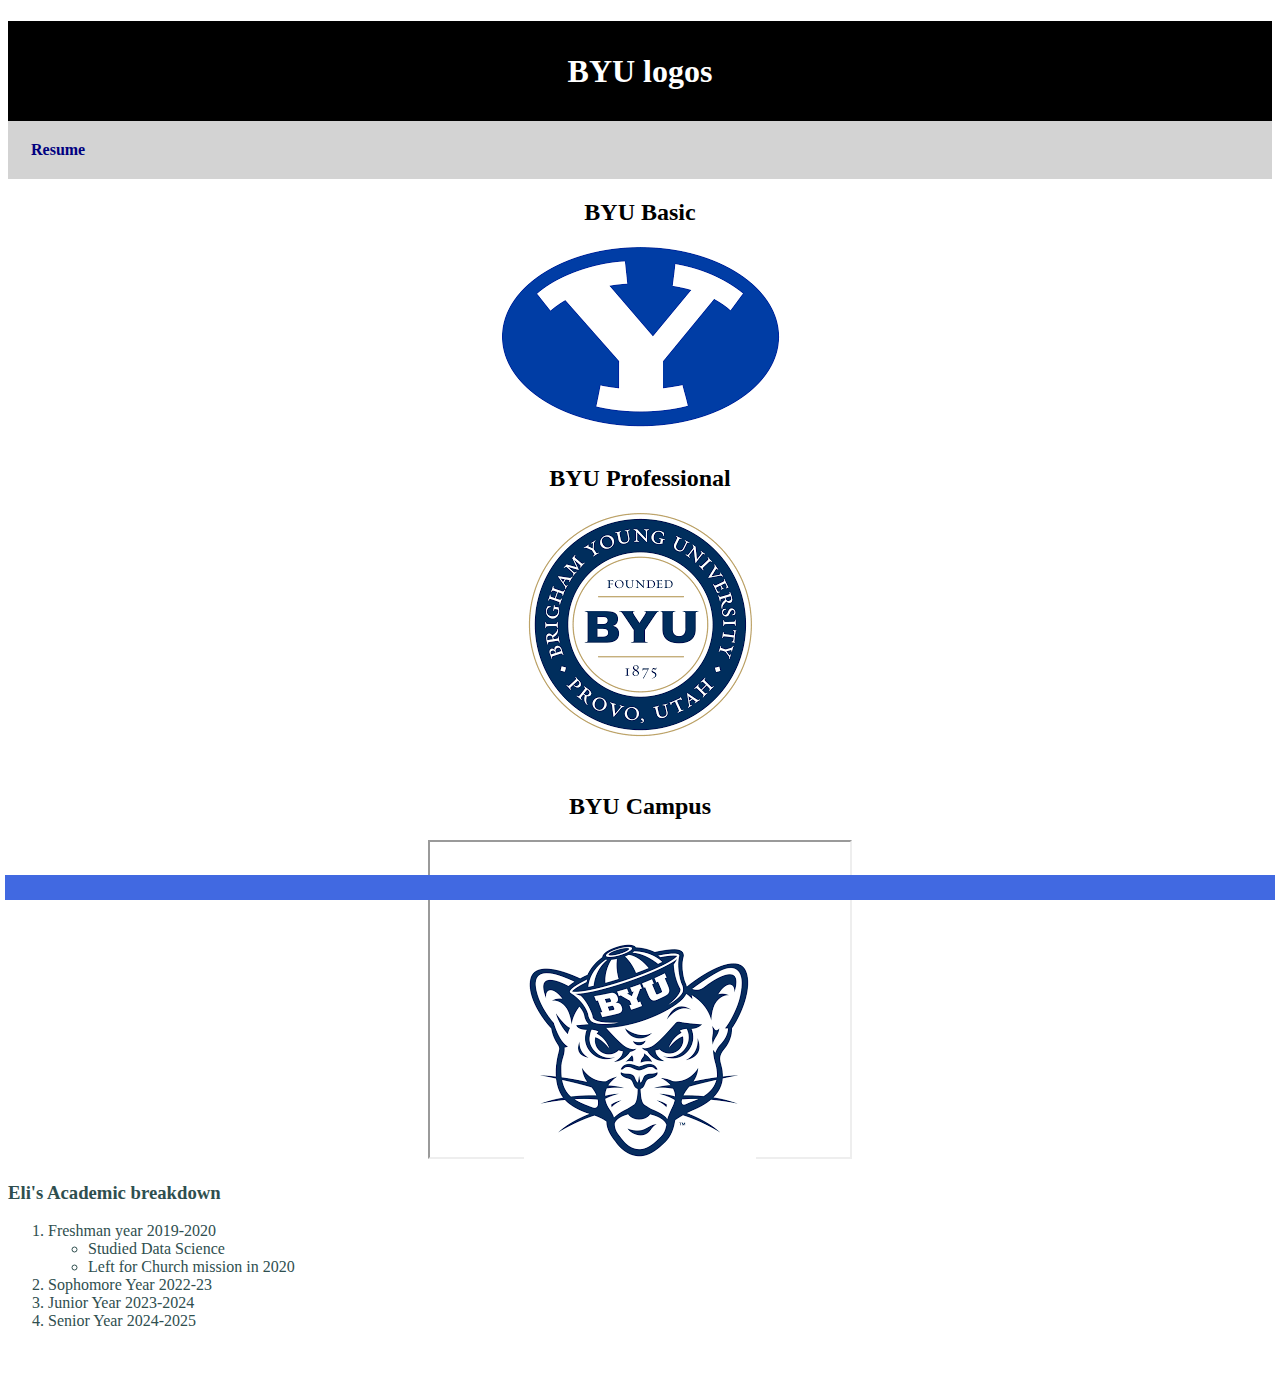
<file: OtherPage.html>
<!DOCTYPE html>
<html lang="en">
<head>
    <meta charset="UTF-8">
    <meta http-equiv="X-UA-Compatible" content="IE=edge">
    <meta name="viewport" content="width=device-width, initial-scale=1.0">
    <link rel = "stylesheet" href = "css/imagestyle.css">
    <title>Pictures</title>
</head>
<body>
    <div class = "common header">
        <h1>BYU logos</h1>
    </div>
    <nav class = "common">
        <a href = "https://eladle21.github.io/Web-Project/#about">Resume</a>
    </nav>
    <div class = "common mainbody">
        <h2>BYU Basic</h2>
        <img src = "assets/img/byulogo.png" alt = "BYU Y">
        <br>
    </div>
    <div class = "common footer">
        <h2>BYU Cougar</h2>
        <img src = "assets/img/byulogo2.png" alt = "BYU Cougar">
        <br>
    </div>
    <div class = "common mainbody">
        <h2>BYU Professional</h2>
        <img src = "assets/img/byulogo3.png" alt = "BYU Pro">
        <br><br>
        <h2>BYU Campus</h2>
        <iframe width = "420" height = "315" src = "https://www.youtube.com/embed/VyCF2C3Llms"></iframe>
    </div>
    <div class = "text">
        <h3>Eli's Academic breakdown</h3>
        <ol>
            <li>Freshman year 2019-2020</li>
            <ul>
                <li>Studied Data Science</li>
                <li>Left for Church mission in 2020</li>
            </ul>
            <li>Sophomore Year 2022-23</li>
            <li>Junior Year 2023-2024</li>
            <li>Senior Year 2024-2025</li>
        </ol>
    </div>
    <br><br>
    <div class='tableauPlaceholder' id='viz1681322424891' style='position: relative'><noscript><a href='#'><img alt='College Admissions                            Explore the distribution of SAT scores in different colleges                         ' src='https:&#47;&#47;public.tableau.com&#47;static&#47;images&#47;Re&#47;Regional_16813223808530&#47;College&#47;1_rss.png' style='border: none' /></a></noscript><object class='tableauViz'  style='display:none;'><param name='host_url' value='https%3A%2F%2Fpublic.tableau.com%2F' /> <param name='embed_code_version' value='3' /> <param name='site_root' value='' /><param name='name' value='Regional_16813223808530&#47;College' /><param name='tabs' value='no' /><param name='toolbar' value='yes' /><param name='static_image' value='https:&#47;&#47;public.tableau.com&#47;static&#47;images&#47;Re&#47;Regional_16813223808530&#47;College&#47;1.png' /> <param name='animate_transition' value='yes' /><param name='display_static_image' value='yes' /><param name='display_spinner' value='yes' /><param name='display_overlay' value='yes' /><param name='display_count' value='yes' /><param name='language' value='en-US' /><param name='filter' value='publish=yes' /></object></div>                <script type='text/javascript'>                    var divElement = document.getElementById('viz1681322424891');                    var vizElement = divElement.getElementsByTagName('object')[0];                    vizElement.style.width='100%';vizElement.style.height=(divElement.offsetWidth*0.75)+'px';                    var scriptElement = document.createElement('script');                    scriptElement.src = 'https://public.tableau.com/javascripts/api/viz_v1.js';                    vizElement.parentNode.insertBefore(scriptElement, vizElement);                </script>
</body>
</html>
</file>
<file: css/imagestyle.css>
.common{
    text-align: center;
    font-family: Cambria, Cochin, Georgia, Times, 'Times New Roman', serif;
}

.header{
    height: 100px;
    background-color: black;
    color: white;
    line-height: 100px;
}

.mainbody{
    background-color: white;
}

.footer{
    background-color: royalblue;
    color: white;
    height: 25px;
    position: fixed;
    bottom: 0px;
    right: 5px;
    left: 5px;
}

img{
    display: block;
    margin-left: auto;
    margin-right: auto;
}

.text{
    color: darkslategray;
}

nav{
    background-color: lightgray;
    padding: 10px;
    overflow: hidden;
}

nav a:hover{
    background-color: tan;
}

nav a{
    float: left;
    color: navy;
    padding: 10px 13px;
    text-decoration: none;
    font-size: 16px;
    font-weight: bold;
}
</file>
